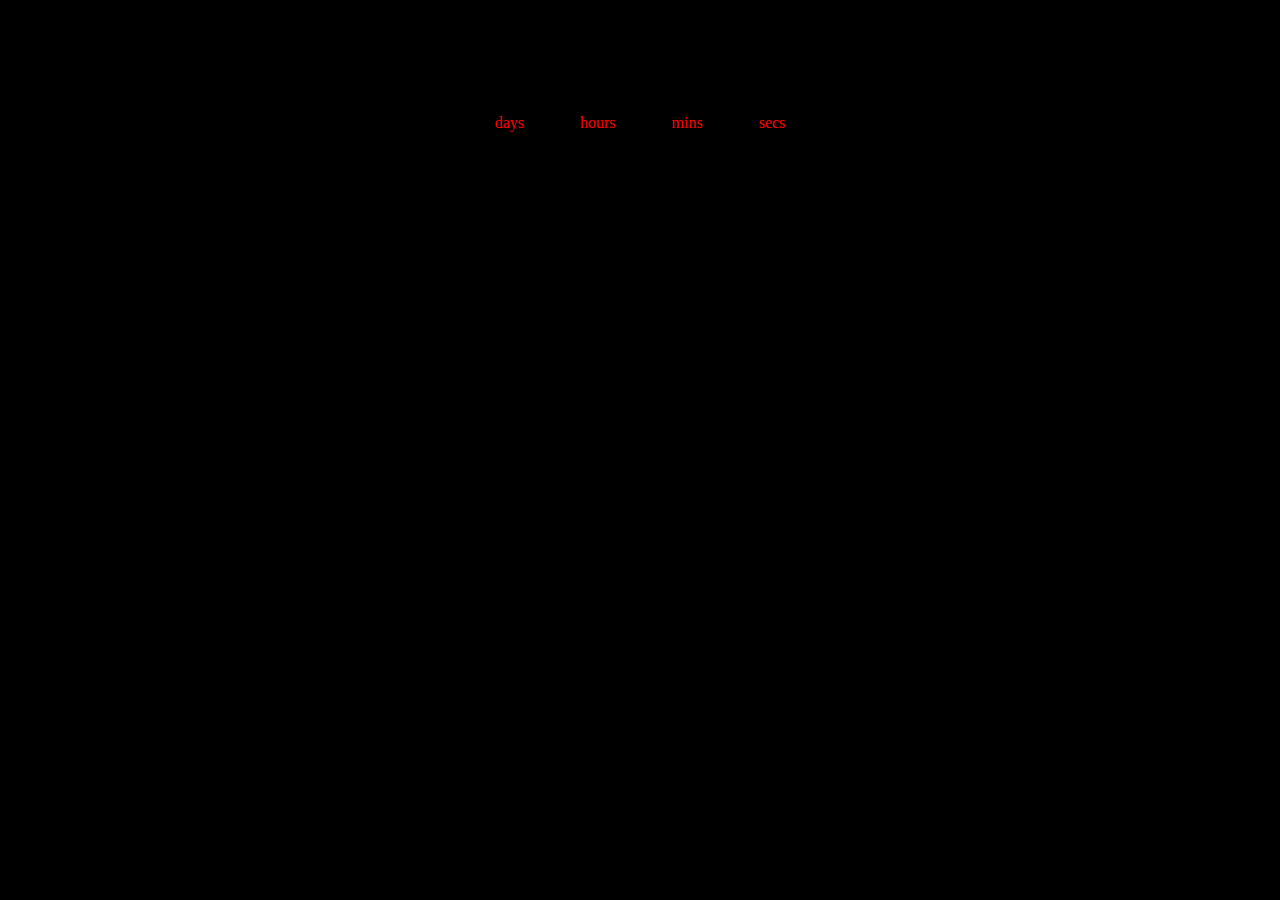
<file: slap/index.html>
<html>
  <head>
    <title>Carnival 2012 Countdown</title>
	<STYLE type="text/css">
		H1.myclass {border-width: 1; border: solid; text-align: center}
		body{background-color:black;}
		span {color:red;
		}
		#cntdwn {
			font-size:600%
		}
	</STYLE>
  </head>
  <body>
    <center>
	<h2>Countdown Until Carnival 2012</h2>
	<h3><center> Friday, April 20, 12:00am</center></h3>
        <script language="JavaScript">
            TargetDate = "04/20/2012 12:00 AM";
            CountActive = true;
            CountStepper = -1;
            LeadingZero = true;
            DisplayFormat = "%%D%%:%%H%%:%%M%%:%%S%%";

            function calcage(secs, num1, num2) {
              s = ((Math.floor(secs/num1))%num2).toString();
              if (LeadingZero && s.length < 2)
                s = "0" + s;
              return "<b>" + s + "</b>";
            }

            function CountBack(secs) {
              if (secs < 0) {
                return;
              }
              DisplayStr = DisplayFormat.replace(/%%D%%/g, calcage(secs, 86400, 86400));
              DisplayStr = DisplayStr.replace(/%%H%%/g, calcage(secs,3600,24));
              DisplayStr = DisplayStr.replace(/%%M%%/g, calcage(secs,60,60));
              DisplayStr = DisplayStr.replace(/%%S%%/g, calcage(secs,1,60)); 
              document.getElementById("cntdwn").innerHTML = DisplayStr;
              if (CountActive)
                 setTimeout("CountBack(" + (secs+CountStepper) + ")", SetTimeOutPeriod);
            }
            function putspan() {
              document.write("<span id='cntdwn'></span>"); //style='font-size: 40px';
              document.write("<span><br/>days &nbsp&nbsp&nbsp&nbsp&nbsp&nbsp&nbsp&nbsp&nbsp&nbsp&nbsp&nbsp hours &nbsp&nbsp&nbsp&nbsp&nbsp&nbsp&nbsp&nbsp&nbsp&nbsp&nbsp&nbsp mins &nbsp&nbsp&nbsp&nbsp&nbsp&nbsp&nbsp&nbsp&nbsp&nbsp&nbsp&nbsp secs</span>");
            }
            var SetTimeOutPeriod = (Math.abs(CountStepper)-1)*1000 + 990;
            putspan();
            var dthen = new Date(TargetDate);
            var dnow = new Date();
            if(CountStepper>0)
              ddiff = new Date(dnow-dthen);
            else
              ddiff = new Date(dthen-dnow);
            gsecs = Math.floor(ddiff.valueOf()/1000);
            CountBack(gsecs);
        </script>
  </body>
</html>
</file>
